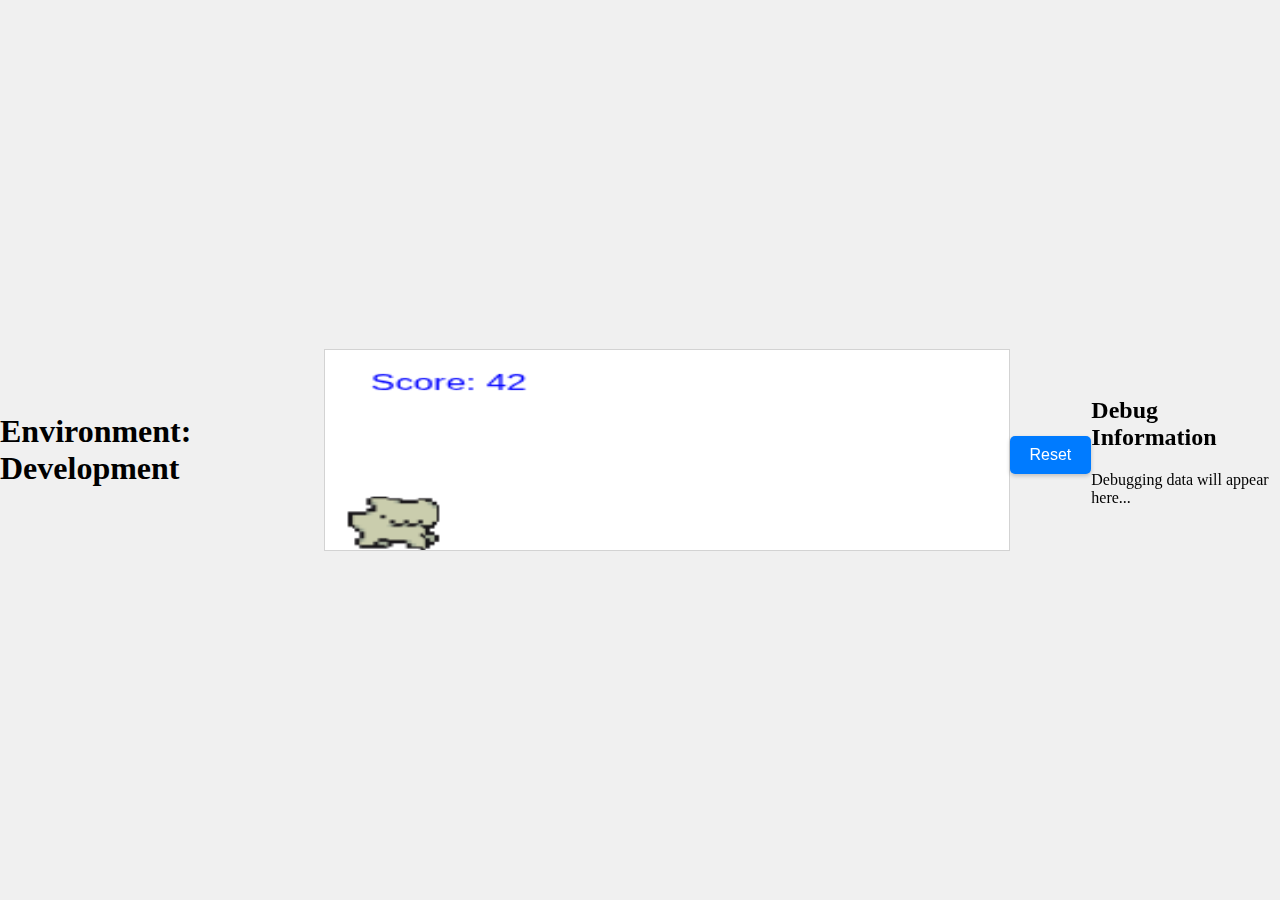
<file: Dev/index.html>
<!DOCTYPE html>
<html lang="en">
<head>
    <meta charset="UTF-8">
    <title>The Father Run - Development</title>
    <link rel="stylesheet" href="style.css">
    <script src="script.js" defer></script>
</head>
<body>
    <h1>Environment: Development</h1>
    <canvas id="gameCanvas"></canvas>
    <button id="resetButton">Reset</button>
    <div id="debugPanel">
        <h2>Debug Information</h2>
        <p id="debugInfo">Debugging data will appear here...</p>
    </div>
</body>
</html>
</file>
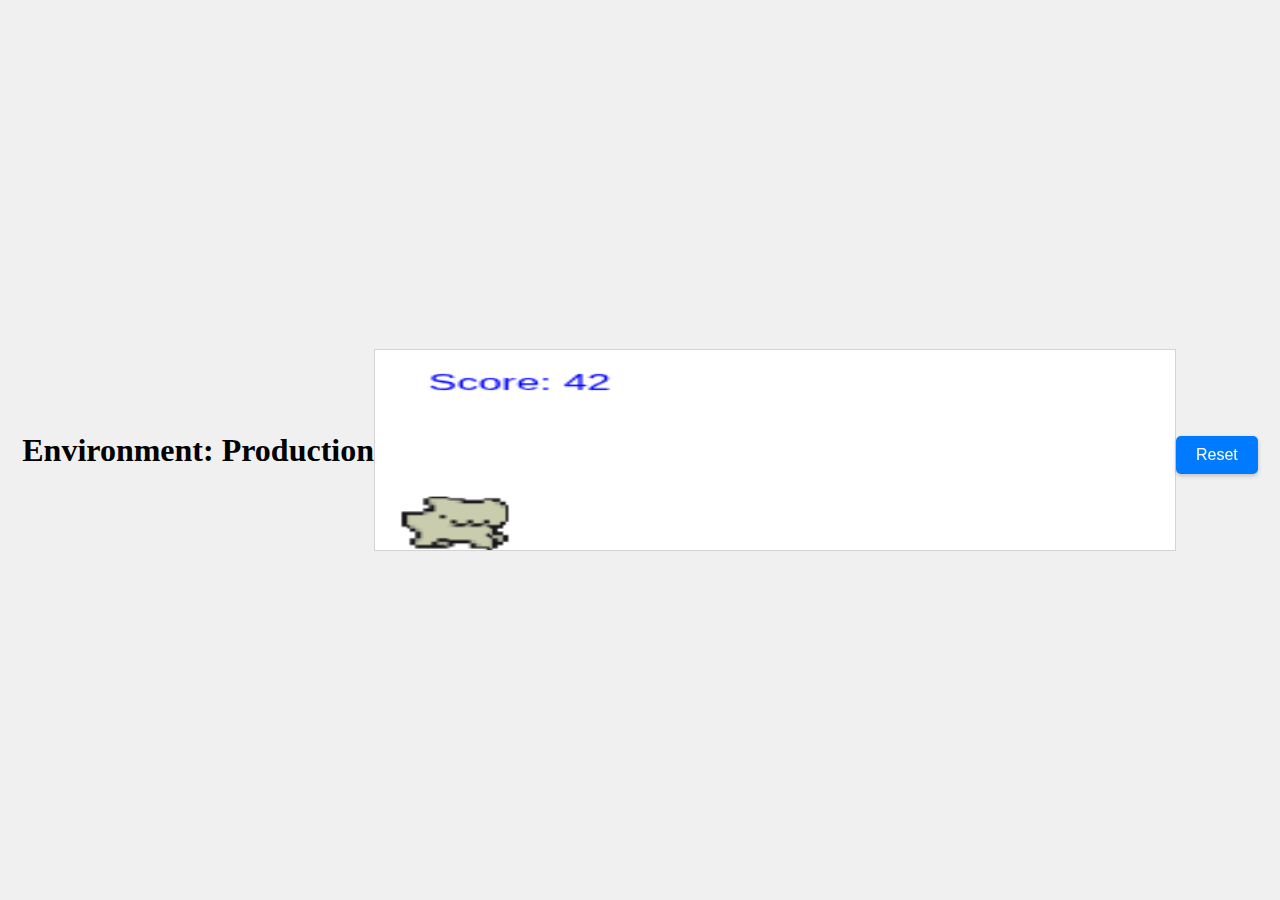
<file: Prod/index.html>
<!DOCTYPE html>
<html lang="en">
<head>
    <meta charset="UTF-8">
    <title>The Father Run - Production</title>
    <link rel="stylesheet" href="style.css">
    <script src="script.js" defer></script>
</head>
<body>
    <h1>Environment: Production</h1>
    <canvas id="gameCanvas"></canvas>
    <button id="resetButton">Reset</button>
</body>
</html>
</file>
<file: Dev/style.css>
body, html {
    height: 100%;
    margin: 0;
    display: flex;
    justify-content: center;
    align-items: center;
    background-color: #f0f0f0;
}

#gameContainer {
    display: flex;
    flex-direction: column;
    align-items: center;
    justify-content: center;
}

#gameCanvas {
    width: 800px;
    height: 200px;
    background-color: #fff;
    border: 1px solid #d3d3d3;
}

#resetButton {
    margin-top: 10px;
    padding: 10px 20px;
    font-size: 16px;
    cursor: pointer;
    background-color: #007bff;
    color: white;
    border: none;
    border-radius: 5px;
    box-shadow: 0px 2px 4px rgba(0, 0, 0, 0.2);
}

#resetButton:hover {
    background-color: #0056b3;
}
</file>
<file: Prod/style.css>
body, html {
    height: 100%;
    margin: 0;
    display: flex;
    justify-content: center;
    align-items: center;
    background-color: #f0f0f0;
}

#gameContainer {
    display: flex;
    flex-direction: column;
    align-items: center;
    justify-content: center;
}

#gameCanvas {
    width: 800px;
    height: 200px;
    background-color: #fff;
    border: 1px solid #d3d3d3;
}

#resetButton {
    margin-top: 10px;
    padding: 10px 20px;
    font-size: 16px;
    cursor: pointer;
    background-color: #007bff;
    color: white;
    border: none;
    border-radius: 5px;
    box-shadow: 0px 2px 4px rgba(0, 0, 0, 0.2);
}

#resetButton:hover {
    background-color: #0056b3;
}
</file>
